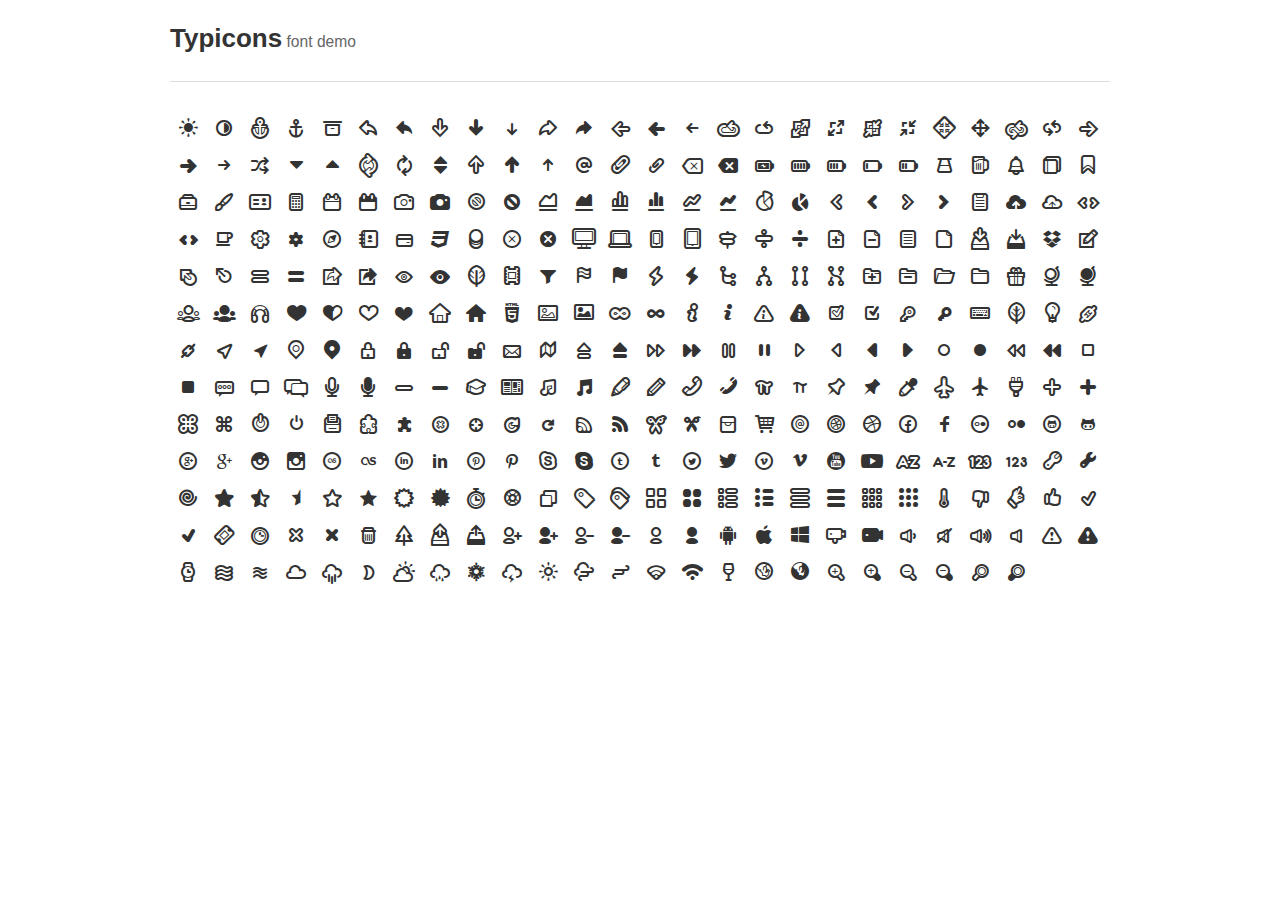
<file: typicons/demo.html>
<!DOCTYPE html><html><head><!--[if lt IE 9]><script src="http://html5shim.googlecode.com/svn/trunk/html5.js"></script><![endif]--><meta charset="UTF-8"><style type="text/css">body {
  margin: 0;
  font-family: "Helvetica Neue", Helvetica, Arial, sans-serif;
  font-size: 13px;
  line-height: 18px;
  color: #333;
  background-color: #fff;
}
.page-header {
  width: 100%;
  position: fixed;
  background: #fff;
  z-index: 10;
  top: 0;
}
.page-header small {
  font-size: 0.6em;
  color: #666;
  font-weight: normal;
}
.page-header .container {
  border-bottom: 1px solid #ddd;
  padding: 12px 0;
}
.container,
#preview {
  width: 940px;
  margin: auto;
  position: relative;
}
#icons {
  margin-top: 112px;
  font-size: 24px;
}
#icons .icon {
  float: left;
  padding: 6px;
}
</style><style type="text/css">
@charset 'UTF-8';
/* @FONT-FACE loads font into browser */
@font-face {
  font-family: 'typicons';
  src: url('typicons.eot');
  src: url('typicons.eot?#iefix') format('embedded-opentype'),
       url('typicons.woff') format('woff'),
       url('typicons.ttf') format('truetype'),
       url('typicons.svg#typicons') format('svg');
  font-weight: normal;
  font-style: normal;
}
/* :before psuedo-selector inserts and styles icon */
.typcn:before {
  font-family: 'typicons';
  font-style: normal;
  font-weight: normal;
  speak: none;
  display: inline-block;
  text-decoration: inherit;
  width: 1em;
  height: 1em;
  font-size: 1em;
  text-align: center;
  -webkit-font-smoothing: antialiased;
  font-smoothing: antialiased;
  text-rendering: optimizeLegibility;
}
</style>
<style type="text/css">
/* Code for individual icons */
.typcn-adjust-brightness:before { content: '\e000'; } /* '' */
.typcn-adjust-contrast:before { content: '\e001'; } /* '' */
.typcn-anchor-outline:before { content: '\e002'; } /* '' */
.typcn-anchor:before { content: '\e003'; } /* '' */
.typcn-archive:before { content: '\e004'; } /* '' */
.typcn-arrow-back-outline:before { content: '\e005'; } /* '' */
.typcn-arrow-back:before { content: '\e006'; } /* '' */
.typcn-arrow-down-outline:before { content: '\e007'; } /* '' */
.typcn-arrow-down-thick:before { content: '\e008'; } /* '' */
.typcn-arrow-down:before { content: '\e009'; } /* '' */
.typcn-arrow-forward-outline:before { content: '\e00a'; } /* '' */
.typcn-arrow-forward:before { content: '\e00b'; } /* '' */
.typcn-arrow-left-outline:before { content: '\e00c'; } /* '' */
.typcn-arrow-left-thick:before { content: '\e00d'; } /* '' */
.typcn-arrow-left:before { content: '\e00e'; } /* '' */
.typcn-arrow-loop-outline:before { content: '\e00f'; } /* '' */
.typcn-arrow-loop:before { content: '\e010'; } /* '' */
.typcn-arrow-maximise-outline:before { content: '\e011'; } /* '' */
.typcn-arrow-maximise:before { content: '\e012'; } /* '' */
.typcn-arrow-minimise-outline:before { content: '\e013'; } /* '' */
.typcn-arrow-minimise:before { content: '\e014'; } /* '' */
.typcn-arrow-move-outline:before { content: '\e015'; } /* '' */
.typcn-arrow-move:before { content: '\e016'; } /* '' */
.typcn-arrow-repeat-outline:before { content: '\e017'; } /* '' */
.typcn-arrow-repeat:before { content: '\e018'; } /* '' */
.typcn-arrow-right-outline:before { content: '\e019'; } /* '' */
.typcn-arrow-right-thick:before { content: '\e01a'; } /* '' */
.typcn-arrow-right:before { content: '\e01b'; } /* '' */
.typcn-arrow-shuffle:before { content: '\e01c'; } /* '' */
.typcn-arrow-sorted-down:before { content: '\e01d'; } /* '' */
.typcn-arrow-sorted-up:before { content: '\e01e'; } /* '' */
.typcn-arrow-sync-outline:before { content: '\e01f'; } /* '' */
.typcn-arrow-sync:before { content: '\e020'; } /* '' */
.typcn-arrow-unsorted:before { content: '\e021'; } /* '' */
.typcn-arrow-up-outline:before { content: '\e022'; } /* '' */
.typcn-arrow-up-thick:before { content: '\e023'; } /* '' */
.typcn-arrow-up:before { content: '\e024'; } /* '' */
.typcn-at:before { content: '\e025'; } /* '' */
.typcn-attachment-outline:before { content: '\e026'; } /* '' */
.typcn-attachment:before { content: '\e027'; } /* '' */
.typcn-backspace-outline:before { content: '\e028'; } /* '' */
.typcn-backspace:before { content: '\e029'; } /* '' */
.typcn-battery-charge:before { content: '\e02a'; } /* '' */
.typcn-battery-full:before { content: '\e02b'; } /* '' */
.typcn-battery-high:before { content: '\e02c'; } /* '' */
.typcn-battery-low:before { content: '\e02d'; } /* '' */
.typcn-battery-mid:before { content: '\e02e'; } /* '' */
.typcn-beaker:before { content: '\e02f'; } /* '' */
.typcn-beer:before { content: '\e030'; } /* '' */
.typcn-bell:before { content: '\e031'; } /* '' */
.typcn-book:before { content: '\e032'; } /* '' */
.typcn-bookmark:before { content: '\e033'; } /* '' */
.typcn-briefcase:before { content: '\e034'; } /* '' */
.typcn-brush:before { content: '\e035'; } /* '' */
.typcn-business-card:before { content: '\e036'; } /* '' */
.typcn-calculator:before { content: '\e037'; } /* '' */
.typcn-calendar-outline:before { content: '\e038'; } /* '' */
.typcn-calendar:before { content: '\e039'; } /* '' */
.typcn-camera-outline:before { content: '\e03a'; } /* '' */
.typcn-camera:before { content: '\e03b'; } /* '' */
.typcn-cancel-outline:before { content: '\e03c'; } /* '' */
.typcn-cancel:before { content: '\e03d'; } /* '' */
.typcn-chart-area-outline:before { content: '\e03e'; } /* '' */
.typcn-chart-area:before { content: '\e03f'; } /* '' */
.typcn-chart-bar-outline:before { content: '\e040'; } /* '' */
.typcn-chart-bar:before { content: '\e041'; } /* '' */
.typcn-chart-line-outline:before { content: '\e042'; } /* '' */
.typcn-chart-line:before { content: '\e043'; } /* '' */
.typcn-chart-pie-outline:before { content: '\e044'; } /* '' */
.typcn-chart-pie:before { content: '\e045'; } /* '' */
.typcn-chevron-left-outline:before { content: '\e046'; } /* '' */
.typcn-chevron-left:before { content: '\e047'; } /* '' */
.typcn-chevron-right-outline:before { content: '\e048'; } /* '' */
.typcn-chevron-right:before { content: '\e049'; } /* '' */
.typcn-clipboard:before { content: '\e04a'; } /* '' */
.typcn-cloud-storage:before { content: '\e04b'; } /* '' */
.typcn-cloud-storage-outline:before { content: '\e054'; } /* '' */
.typcn-code-outline:before { content: '\e04c'; } /* '' */
.typcn-code:before { content: '\e04d'; } /* '' */
.typcn-coffee:before { content: '\e04e'; } /* '' */
.typcn-cog-outline:before { content: '\e04f'; } /* '' */
.typcn-cog:before { content: '\e050'; } /* '' */
.typcn-compass:before { content: '\e051'; } /* '' */
.typcn-contacts:before { content: '\e052'; } /* '' */
.typcn-credit-card:before { content: '\e053'; } /* '' */
.typcn-css3:before { content: '\e055'; } /* '' */
.typcn-database:before { content: '\e056'; } /* '' */
.typcn-delete-outline:before { content: '\e057'; } /* '' */
.typcn-delete:before { content: '\e058'; } /* '' */
.typcn-device-desktop:before { content: '\e059'; } /* '' */
.typcn-device-laptop:before { content: '\e05a'; } /* '' */
.typcn-device-phone:before { content: '\e05b'; } /* '' */
.typcn-device-tablet:before { content: '\e05c'; } /* '' */
.typcn-directions:before { content: '\e05d'; } /* '' */
.typcn-divide-outline:before { content: '\e05e'; } /* '' */
.typcn-divide:before { content: '\e05f'; } /* '' */
.typcn-document-add:before { content: '\e060'; } /* '' */
.typcn-document-delete:before { content: '\e061'; } /* '' */
.typcn-document-text:before { content: '\e062'; } /* '' */
.typcn-document:before { content: '\e063'; } /* '' */
.typcn-download-outline:before { content: '\e064'; } /* '' */
.typcn-download:before { content: '\e065'; } /* '' */
.typcn-dropbox:before { content: '\e066'; } /* '' */
.typcn-edit:before { content: '\e067'; } /* '' */
.typcn-eject-outline:before { content: '\e068'; } /* '' */
.typcn-eject:before { content: '\e069'; } /* '' */
.typcn-equals-outline:before { content: '\e06a'; } /* '' */
.typcn-equals:before { content: '\e06b'; } /* '' */
.typcn-export-outline:before { content: '\e06c'; } /* '' */
.typcn-export:before { content: '\e06d'; } /* '' */
.typcn-eye-outline:before { content: '\e06e'; } /* '' */
.typcn-eye:before { content: '\e06f'; } /* '' */
.typcn-feather:before { content: '\e070'; } /* '' */
.typcn-film:before { content: '\e071'; } /* '' */
.typcn-filter:before { content: '\e072'; } /* '' */
.typcn-flag-outline:before { content: '\e073'; } /* '' */
.typcn-flag:before { content: '\e074'; } /* '' */
.typcn-flash-outline:before { content: '\e075'; } /* '' */
.typcn-flash:before { content: '\e076'; } /* '' */
.typcn-flow-children:before { content: '\e077'; } /* '' */
.typcn-flow-merge:before { content: '\e078'; } /* '' */
.typcn-flow-parallel:before { content: '\e079'; } /* '' */
.typcn-flow-switch:before { content: '\e07a'; } /* '' */
.typcn-folder-add:before { content: '\e07b'; } /* '' */
.typcn-folder-delete:before { content: '\e07c'; } /* '' */
.typcn-folder-open:before { content: '\e07d'; } /* '' */
.typcn-folder:before { content: '\e07e'; } /* '' */
.typcn-gift:before { content: '\e07f'; } /* '' */
.typcn-globe-outline:before { content: '\e080'; } /* '' */
.typcn-globe:before { content: '\e081'; } /* '' */
.typcn-group-outline:before { content: '\e082'; } /* '' */
.typcn-group:before { content: '\e083'; } /* '' */
.typcn-headphones:before { content: '\e084'; } /* '' */
.typcn-heart-full-outline:before { content: '\e085'; } /* '' */
.typcn-heart-half-outline:before { content: '\e086'; } /* '' */
.typcn-heart-outline:before { content: '\e087'; } /* '' */
.typcn-heart:before { content: '\e088'; } /* '' */
.typcn-home-outline:before { content: '\e089'; } /* '' */
.typcn-home:before { content: '\e08a'; } /* '' */
.typcn-html5:before { content: '\e08b'; } /* '' */
.typcn-image-outline:before { content: '\e08c'; } /* '' */
.typcn-image:before { content: '\e08d'; } /* '' */
.typcn-infinity-outline:before { content: '\e08e'; } /* '' */
.typcn-infinity:before { content: '\e08f'; } /* '' */
.typcn-info-large-outline:before { content: '\e090'; } /* '' */
.typcn-info-large:before { content: '\e091'; } /* '' */
.typcn-info-outline:before { content: '\e092'; } /* '' */
.typcn-info:before { content: '\e093'; } /* '' */
.typcn-input-checked-outline:before { content: '\e094'; } /* '' */
.typcn-input-checked:before { content: '\e095'; } /* '' */
.typcn-key-outline:before { content: '\e096'; } /* '' */
.typcn-key:before { content: '\e097'; } /* '' */
.typcn-keyboard:before { content: '\e098'; } /* '' */
.typcn-leaf:before { content: '\e099'; } /* '' */
.typcn-lightbulb:before { content: '\e09a'; } /* '' */
.typcn-link-outline:before { content: '\e09b'; } /* '' */
.typcn-link:before { content: '\e09c'; } /* '' */
.typcn-location-arrow-outline:before { content: '\e09d'; } /* '' */
.typcn-location-arrow:before { content: '\e09e'; } /* '' */
.typcn-location-outline:before { content: '\e09f'; } /* '' */
.typcn-location:before { content: '\e0a0'; } /* '' */
.typcn-lock-closed-outline:before { content: '\e0a1'; } /* '' */
.typcn-lock-closed:before { content: '\e0a2'; } /* '' */
.typcn-lock-open-outline:before { content: '\e0a3'; } /* '' */
.typcn-lock-open:before { content: '\e0a4'; } /* '' */
.typcn-mail:before { content: '\e0a5'; } /* '' */
.typcn-map:before { content: '\e0a6'; } /* '' */
.typcn-media-eject-outline:before { content: '\e0a7'; } /* '' */
.typcn-media-eject:before { content: '\e0a8'; } /* '' */
.typcn-media-fast-forward-outline:before { content: '\e0a9'; } /* '' */
.typcn-media-fast-forward:before { content: '\e0aa'; } /* '' */
.typcn-media-pause-outline:before { content: '\e0ab'; } /* '' */
.typcn-media-pause:before { content: '\e0ac'; } /* '' */
.typcn-media-play-outline:before { content: '\e0ad'; } /* '' */
.typcn-media-play-reverse-outline:before { content: '\e0ae'; } /* '' */
.typcn-media-play-reverse:before { content: '\e0af'; } /* '' */
.typcn-media-play:before { content: '\e0b0'; } /* '' */
.typcn-media-record-outline:before { content: '\e0b1'; } /* '' */
.typcn-media-record:before { content: '\e0b2'; } /* '' */
.typcn-media-rewind-outline:before { content: '\e0b3'; } /* '' */
.typcn-media-rewind:before { content: '\e0b4'; } /* '' */
.typcn-media-stop-outline:before { content: '\e0b5'; } /* '' */
.typcn-media-stop:before { content: '\e0b6'; } /* '' */
.typcn-message-typing:before { content: '\e0b7'; } /* '' */
.typcn-message:before { content: '\e0b8'; } /* '' */
.typcn-messages:before { content: '\e0b9'; } /* '' */
.typcn-microphone-outline:before { content: '\e0ba'; } /* '' */
.typcn-microphone:before { content: '\e0bb'; } /* '' */
.typcn-minus-outline:before { content: '\e0bc'; } /* '' */
.typcn-minus:before { content: '\e0bd'; } /* '' */
.typcn-mortar-board:before { content: '\e0be'; } /* '' */
.typcn-news:before { content: '\e0bf'; } /* '' */
.typcn-notes-outline:before { content: '\e0c0'; } /* '' */
.typcn-notes:before { content: '\e0c1'; } /* '' */
.typcn-pen:before { content: '\e0c2'; } /* '' */
.typcn-pencil:before { content: '\e0c3'; } /* '' */
.typcn-phone-outline:before { content: '\e0c4'; } /* '' */
.typcn-phone:before { content: '\e0c5'; } /* '' */
.typcn-pi-outline:before { content: '\e0c6'; } /* '' */
.typcn-pi:before { content: '\e0c7'; } /* '' */
.typcn-pin-outline:before { content: '\e0c8'; } /* '' */
.typcn-pin:before { content: '\e0c9'; } /* '' */
.typcn-pipette:before { content: '\e0ca'; } /* '' */
.typcn-plane-outline:before { content: '\e0cb'; } /* '' */
.typcn-plane:before { content: '\e0cc'; } /* '' */
.typcn-plug:before { content: '\e0cd'; } /* '' */
.typcn-plus-outline:before { content: '\e0ce'; } /* '' */
.typcn-plus:before { content: '\e0cf'; } /* '' */
.typcn-point-of-interest-outline:before { content: '\e0d0'; } /* '' */
.typcn-point-of-interest:before { content: '\e0d1'; } /* '' */
.typcn-power-outline:before { content: '\e0d2'; } /* '' */
.typcn-power:before { content: '\e0d3'; } /* '' */
.typcn-printer:before { content: '\e0d4'; } /* '' */
.typcn-puzzle-outline:before { content: '\e0d5'; } /* '' */
.typcn-puzzle:before { content: '\e0d6'; } /* '' */
.typcn-radar-outline:before { content: '\e0d7'; } /* '' */
.typcn-radar:before { content: '\e0d8'; } /* '' */
.typcn-refresh-outline:before { content: '\e0d9'; } /* '' */
.typcn-refresh:before { content: '\e0da'; } /* '' */
.typcn-rss-outline:before { content: '\e0db'; } /* '' */
.typcn-rss:before { content: '\e0dc'; } /* '' */
.typcn-scissors-outline:before { content: '\e0dd'; } /* '' */
.typcn-scissors:before { content: '\e0de'; } /* '' */
.typcn-shopping-bag:before { content: '\e0df'; } /* '' */
.typcn-shopping-cart:before { content: '\e0e0'; } /* '' */
.typcn-social-at-circular:before { content: '\e0e1'; } /* '' */
.typcn-social-dribbble-circular:before { content: '\e0e2'; } /* '' */
.typcn-social-dribbble:before { content: '\e0e3'; } /* '' */
.typcn-social-facebook-circular:before { content: '\e0e4'; } /* '' */
.typcn-social-facebook:before { content: '\e0e5'; } /* '' */
.typcn-social-flickr-circular:before { content: '\e0e6'; } /* '' */
.typcn-social-flickr:before { content: '\e0e7'; } /* '' */
.typcn-social-github-circular:before { content: '\e0e8'; } /* '' */
.typcn-social-github:before { content: '\e0e9'; } /* '' */
.typcn-social-google-plus-circular:before { content: '\e0ea'; } /* '' */
.typcn-social-google-plus:before { content: '\e0eb'; } /* '' */
.typcn-social-instagram-circular:before { content: '\e0ec'; } /* '' */
.typcn-social-instagram:before { content: '\e0ed'; } /* '' */
.typcn-social-last-fm-circular:before { content: '\e0ee'; } /* '' */
.typcn-social-last-fm:before { content: '\e0ef'; } /* '' */
.typcn-social-linkedin-circular:before { content: '\e0f0'; } /* '' */
.typcn-social-linkedin:before { content: '\e0f1'; } /* '' */
.typcn-social-pinterest-circular:before { content: '\e0f2'; } /* '' */
.typcn-social-pinterest:before { content: '\e0f3'; } /* '' */
.typcn-social-skype-outline:before { content: '\e0f4'; } /* '' */
.typcn-social-skype:before { content: '\e0f5'; } /* '' */
.typcn-social-tumbler-circular:before { content: '\e0f6'; } /* '' */
.typcn-social-tumbler:before { content: '\e0f7'; } /* '' */
.typcn-social-twitter-circular:before { content: '\e0f8'; } /* '' */
.typcn-social-twitter:before { content: '\e0f9'; } /* '' */
.typcn-social-vimeo-circular:before { content: '\e0fa'; } /* '' */
.typcn-social-vimeo:before { content: '\e0fb'; } /* '' */
.typcn-social-youtube-circular:before { content: '\e0fc'; } /* '' */
.typcn-social-youtube:before { content: '\e0fd'; } /* '' */
.typcn-sort-alphabetically-outline:before { content: '\e0fe'; } /* '' */
.typcn-sort-alphabetically:before { content: '\e0ff'; } /* '' */
.typcn-sort-numerically-outline:before { content: '\e100'; } /* '' */
.typcn-sort-numerically:before { content: '\e101'; } /* '' */
.typcn-spanner-outline:before { content: '\e102'; } /* '' */
.typcn-spanner:before { content: '\e103'; } /* '' */
.typcn-spiral:before { content: '\e104'; } /* '' */
.typcn-star-full-outline:before { content: '\e105'; } /* '' */
.typcn-star-half-outline:before { content: '\e106'; } /* '' */
.typcn-star-half:before { content: '\e107'; } /* '' */
.typcn-star-outline:before { content: '\e108'; } /* '' */
.typcn-star:before { content: '\e109'; } /* '' */
.typcn-starburst-outline:before { content: '\e10a'; } /* '' */
.typcn-starburst:before { content: '\e10b'; } /* '' */
.typcn-stopwatch:before { content: '\e10c'; } /* '' */
.typcn-support:before { content: '\e10d'; } /* '' */
.typcn-tabs-outline:before { content: '\e10e'; } /* '' */
.typcn-tag:before { content: '\e10f'; } /* '' */
.typcn-tags:before { content: '\e110'; } /* '' */
.typcn-th-large-outline:before { content: '\e111'; } /* '' */
.typcn-th-large:before { content: '\e112'; } /* '' */
.typcn-th-list-outline:before { content: '\e113'; } /* '' */
.typcn-th-list:before { content: '\e114'; } /* '' */
.typcn-th-menu-outline:before { content: '\e115'; } /* '' */
.typcn-th-menu:before { content: '\e116'; } /* '' */
.typcn-th-small-outline:before { content: '\e117'; } /* '' */
.typcn-th-small:before { content: '\e118'; } /* '' */
.typcn-thermometer:before { content: '\e119'; } /* '' */
.typcn-thumbs-down:before { content: '\e11a'; } /* '' */
.typcn-thumbs-ok:before { content: '\e11b'; } /* '' */
.typcn-thumbs-up:before { content: '\e11c'; } /* '' */
.typcn-tick-outline:before { content: '\e11d'; } /* '' */
.typcn-tick:before { content: '\e11e'; } /* '' */
.typcn-ticket:before { content: '\e11f'; } /* '' */
.typcn-time:before { content: '\e120'; } /* '' */
.typcn-times-outline:before { content: '\e121'; } /* '' */
.typcn-times:before { content: '\e122'; } /* '' */
.typcn-trash:before { content: '\e123'; } /* '' */
.typcn-tree:before { content: '\e124'; } /* '' */
.typcn-upload-outline:before { content: '\e125'; } /* '' */
.typcn-upload:before { content: '\e126'; } /* '' */
.typcn-user-add-outline:before { content: '\e127'; } /* '' */
.typcn-user-add:before { content: '\e128'; } /* '' */
.typcn-user-delete-outline:before { content: '\e129'; } /* '' */
.typcn-user-delete:before { content: '\e12a'; } /* '' */
.typcn-user-outline:before { content: '\e12b'; } /* '' */
.typcn-user:before { content: '\e12c'; } /* '' */
.typcn-vendor-android:before { content: '\e12d'; } /* '' */
.typcn-vendor-apple:before { content: '\e12e'; } /* '' */
.typcn-vendor-microsoft:before { content: '\e12f'; } /* '' */
.typcn-video-outline:before { content: '\e130'; } /* '' */
.typcn-video:before { content: '\e131'; } /* '' */
.typcn-volume-down:before { content: '\e132'; } /* '' */
.typcn-volume-mute:before { content: '\e133'; } /* '' */
.typcn-volume-up:before { content: '\e134'; } /* '' */
.typcn-volume:before { content: '\e135'; } /* '' */
.typcn-warning-outline:before { content: '\e136'; } /* '' */
.typcn-warning:before { content: '\e137'; } /* '' */
.typcn-watch:before { content: '\e138'; } /* '' */
.typcn-waves-outline:before { content: '\e139'; } /* '' */
.typcn-waves:before { content: '\e13a'; } /* '' */
.typcn-weather-cloudy:before { content: '\e13b'; } /* '' */
.typcn-weather-downpour:before { content: '\e13c'; } /* '' */
.typcn-weather-night:before { content: '\e13d'; } /* '' */
.typcn-weather-partly-sunny:before { content: '\e13e'; } /* '' */
.typcn-weather-shower:before { content: '\e13f'; } /* '' */
.typcn-weather-snow:before { content: '\e140'; } /* '' */
.typcn-weather-stormy:before { content: '\e141'; } /* '' */
.typcn-weather-sunny:before { content: '\e142'; } /* '' */
.typcn-weather-windy-cloudy:before { content: '\e143'; } /* '' */
.typcn-weather-windy:before { content: '\e144'; } /* '' */
.typcn-wi-fi-outline:before { content: '\e145'; } /* '' */
.typcn-wi-fi:before { content: '\e146'; } /* '' */
.typcn-wine:before { content: '\e147'; } /* '' */
.typcn-world-outline:before { content: '\e148'; } /* '' */
.typcn-world:before { content: '\e149'; } /* '' */
.typcn-zoom-in-outline:before { content: '\e14a'; } /* '' */
.typcn-zoom-in:before { content: '\e14b'; } /* '' */
.typcn-zoom-out-outline:before { content: '\e14c'; } /* '' */
.typcn-zoom-out:before { content: '\e14d'; } /* '' */
.typcn-zoom-outline:before { content: '\e14e'; } /* '' */
.typcn-zoom:before { content: '\e14f'; } /* '' */</style></head><body><div class="page-header"><div class="container"><h1>Typicons<small> font demo</small></h1></div></div><div id="icons"><div id="preview" class="clearfix"><div data-name="adjust-brightness" data-code="0xe000" data-match="sun adjust brightness " class="icon"><span class="typcn typcn-adjust-brightness"></span></div><div data-name="adjust-contrast" data-code="0xe001" data-match="half adjust contrast " class="icon"><span class="typcn typcn-adjust-contrast"></span></div><div data-name="anchor-outline" data-code="0xe002" data-match=" anchor outline " class="icon"><span class="typcn typcn-anchor-outline"></span></div><div data-name="anchor" data-code="0xe003" data-match=" anchor " class="icon"><span class="typcn typcn-anchor"></span></div><div data-name="archive" data-code="0xe004" data-match=" archive " class="icon"><span class="typcn typcn-archive"></span></div><div data-name="arrow-back-outline" data-code="0xe005" data-match=" arrow back outline " class="icon"><span class="typcn typcn-arrow-back-outline"></span></div><div data-name="arrow-back" data-code="0xe006" data-match=" arrow back " class="icon"><span class="typcn typcn-arrow-back"></span></div><div data-name="arrow-down-outline" data-code="0xe007" data-match=" arrow down outline " class="icon"><span class="typcn typcn-arrow-down-outline"></span></div><div data-name="arrow-down-thick" data-code="0xe008" data-match=" arrow down thick " class="icon"><span class="typcn typcn-arrow-down-thick"></span></div><div data-name="arrow-down" data-code="0xe009" data-match=" arrow down " class="icon"><span class="typcn typcn-arrow-down"></span></div><div data-name="arrow-forward-outline" data-code="0xe00a" data-match=" arrow forward outline " class="icon"><span class="typcn typcn-arrow-forward-outline"></span></div><div data-name="arrow-forward" data-code="0xe00b" data-match=" arrow forward " class="icon"><span class="typcn typcn-arrow-forward"></span></div><div data-name="arrow-left-outline" data-code="0xe00c" data-match=" arrow left outline " class="icon"><span class="typcn typcn-arrow-left-outline"></span></div><div data-name="arrow-left-thick" data-code="0xe00d" data-match=" arrow left thick " class="icon"><span class="typcn typcn-arrow-left-thick"></span></div><div data-name="arrow-left" data-code="0xe00e" data-match=" arrow left " class="icon"><span class="typcn typcn-arrow-left"></span></div><div data-name="arrow-loop-outline" data-code="0xe00f" data-match=" arrow loop outline " class="icon"><span class="typcn typcn-arrow-loop-outline"></span></div><div data-name="arrow-loop" data-code="0xe010" data-match=" arrow loop " class="icon"><span class="typcn typcn-arrow-loop"></span></div><div data-name="arrow-maximise-outline" data-code="0xe011" data-match=" arrow maximise outline " class="icon"><span class="typcn typcn-arrow-maximise-outline"></span></div><div data-name="arrow-maximise" data-code="0xe012" data-match=" arrow maximise " class="icon"><span class="typcn typcn-arrow-maximise"></span></div><div data-name="arrow-minimise-outline" data-code="0xe013" data-match=" arrow minimise outline " class="icon"><span class="typcn typcn-arrow-minimise-outline"></span></div><div data-name="arrow-minimise" data-code="0xe014" data-match=" arrow minimise " class="icon"><span class="typcn typcn-arrow-minimise"></span></div><div data-name="arrow-move-outline" data-code="0xe015" data-match=" arrow move outline " class="icon"><span class="typcn typcn-arrow-move-outline"></span></div><div data-name="arrow-move" data-code="0xe016" data-match=" arrow move " class="icon"><span class="typcn typcn-arrow-move"></span></div><div data-name="arrow-repeat-outline" data-code="0xe017" data-match=" arrow repeat outline " class="icon"><span class="typcn typcn-arrow-repeat-outline"></span></div><div data-name="arrow-repeat" data-code="0xe018" data-match=" arrow repeat " class="icon"><span class="typcn typcn-arrow-repeat"></span></div><div data-name="arrow-right-outline" data-code="0xe019" data-match=" arrow right outline " class="icon"><span class="typcn typcn-arrow-right-outline"></span></div><div data-name="arrow-right-thick" data-code="0xe01a" data-match=" arrow right thick " class="icon"><span class="typcn typcn-arrow-right-thick"></span></div><div data-name="arrow-right" data-code="0xe01b" data-match=" arrow right " class="icon"><span class="typcn typcn-arrow-right"></span></div><div data-name="arrow-shuffle" data-code="0xe01c" data-match=" arrow shuffle " class="icon"><span class="typcn typcn-arrow-shuffle"></span></div><div data-name="arrow-sorted-down" data-code="0xe01d" data-match=" arrow sorted down " class="icon"><span class="typcn typcn-arrow-sorted-down"></span></div><div data-name="arrow-sorted-up" data-code="0xe01e" data-match=" arrow sorted up " class="icon"><span class="typcn typcn-arrow-sorted-up"></span></div><div data-name="arrow-sync-outline" data-code="0xe01f" data-match=" arrow sync outline " class="icon"><span class="typcn typcn-arrow-sync-outline"></span></div><div data-name="arrow-sync" data-code="0xe020" data-match=" arrow sync " class="icon"><span class="typcn typcn-arrow-sync"></span></div><div data-name="arrow-unsorted" data-code="0xe021" data-match=" arrow unsorted " class="icon"><span class="typcn typcn-arrow-unsorted"></span></div><div data-name="arrow-up-outline" data-code="0xe022" data-match=" arrow up outline " class="icon"><span class="typcn typcn-arrow-up-outline"></span></div><div data-name="arrow-up-thick" data-code="0xe023" data-match=" arrow up thick " class="icon"><span class="typcn typcn-arrow-up-thick"></span></div><div data-name="arrow-up" data-code="0xe024" data-match=" arrow up " class="icon"><span class="typcn typcn-arrow-up"></span></div><div data-name="at" data-code="0xe025" data-match=" at " class="icon"><span class="typcn typcn-at"></span></div><div data-name="attachment-outline" data-code="0xe026" data-match=" attachment outline " class="icon"><span class="typcn typcn-attachment-outline"></span></div><div data-name="attachment" data-code="0xe027" data-match=" attachment " class="icon"><span class="typcn typcn-attachment"></span></div><div data-name="backspace-outline" data-code="0xe028" data-match="delete backspace outline " class="icon"><span class="typcn typcn-backspace-outline"></span></div><div data-name="backspace" data-code="0xe029" data-match="delete backspace " class="icon"><span class="typcn typcn-backspace"></span></div><div data-name="battery-charge" data-code="0xe02a" data-match="power battery charge " class="icon"><span class="typcn typcn-battery-charge"></span></div><div data-name="battery-full" data-code="0xe02b" data-match="power battery full " class="icon"><span class="typcn typcn-battery-full"></span></div><div data-name="battery-high" data-code="0xe02c" data-match="power battery high " class="icon"><span class="typcn typcn-battery-high"></span></div><div data-name="battery-low" data-code="0xe02d" data-match="power battery low " class="icon"><span class="typcn typcn-battery-low"></span></div><div data-name="battery-mid" data-code="0xe02e" data-match="power battery mid " class="icon"><span class="typcn typcn-battery-mid"></span></div><div data-name="beaker" data-code="0xe02f" data-match="lab,beta,experiment beaker " class="icon"><span class="typcn typcn-beaker"></span></div><div data-name="beer" data-code="0xe030" data-match="ale,lager beer " class="icon"><span class="typcn typcn-beer"></span></div><div data-name="bell" data-code="0xe031" data-match="tone,alarm bell " class="icon"><span class="typcn typcn-bell"></span></div><div data-name="book" data-code="0xe032" data-match=" book " class="icon"><span class="typcn typcn-book"></span></div><div data-name="bookmark" data-code="0xe033" data-match="banner,flag bookmark " class="icon"><span class="typcn typcn-bookmark"></span></div><div data-name="briefcase" data-code="0xe034" data-match=" briefcase " class="icon"><span class="typcn typcn-briefcase"></span></div><div data-name="brush" data-code="0xe035" data-match=" brush " class="icon"><span class="typcn typcn-brush"></span></div><div data-name="business-card" data-code="0xe036" data-match="id business card " class="icon"><span class="typcn typcn-business-card"></span></div><div data-name="calculator" data-code="0xe037" data-match=" calculator " class="icon"><span class="typcn typcn-calculator"></span></div><div data-name="calendar-outline" data-code="0xe038" data-match=" calendar outline " class="icon"><span class="typcn typcn-calendar-outline"></span></div><div data-name="calendar" data-code="0xe039" data-match=" calendar " class="icon"><span class="typcn typcn-calendar"></span></div><div data-name="camera-outline" data-code="0xe03a" data-match=" camera outline " class="icon"><span class="typcn typcn-camera-outline"></span></div><div data-name="camera" data-code="0xe03b" data-match="photo camera " class="icon"><span class="typcn typcn-camera"></span></div><div data-name="cancel-outline" data-code="0xe03c" data-match="photo cancel outline " class="icon"><span class="typcn typcn-cancel-outline"></span></div><div data-name="cancel" data-code="0xe03d" data-match=" cancel " class="icon"><span class="typcn typcn-cancel"></span></div><div data-name="chart-area-outline" data-code="0xe03e" data-match="graph chart area outline " class="icon"><span class="typcn typcn-chart-area-outline"></span></div><div data-name="chart-area" data-code="0xe03f" data-match="graph chart area " class="icon"><span class="typcn typcn-chart-area"></span></div><div data-name="chart-bar-outline" data-code="0xe040" data-match="graph chart bar outline " class="icon"><span class="typcn typcn-chart-bar-outline"></span></div><div data-name="chart-bar" data-code="0xe041" data-match="graph chart bar " class="icon"><span class="typcn typcn-chart-bar"></span></div><div data-name="chart-line-outline" data-code="0xe042" data-match="graph chart line outline " class="icon"><span class="typcn typcn-chart-line-outline"></span></div><div data-name="chart-line" data-code="0xe043" data-match="graph chart line " class="icon"><span class="typcn typcn-chart-line"></span></div><div data-name="chart-pie-outline" data-code="0xe044" data-match="graph chart pie outline " class="icon"><span class="typcn typcn-chart-pie-outline"></span></div><div data-name="chart-pie" data-code="0xe045" data-match="graph chart pie " class="icon"><span class="typcn typcn-chart-pie"></span></div><div data-name="chevron-left-outline" data-code="0xe046" data-match="less than chevron left outline " class="icon"><span class="typcn typcn-chevron-left-outline"></span></div><div data-name="chevron-left" data-code="0xe047" data-match="less than chevron left " class="icon"><span class="typcn typcn-chevron-left"></span></div><div data-name="chevron-right-outline" data-code="0xe048" data-match="greater than chevron right outline " class="icon"><span class="typcn typcn-chevron-right-outline"></span></div><div data-name="chevron-right" data-code="0xe049" data-match="greater than chevron right " class="icon"><span class="typcn typcn-chevron-right"></span></div><div data-name="clipboard" data-code="0xe04a" data-match="copy clipboard " class="icon"><span class="typcn typcn-clipboard"></span></div><div data-name="cloud-storage" data-code="0xe04b" data-match="data,upload cloud storage " class="icon"><span class="typcn typcn-cloud-storage"></span></div><div data-name="cloud-storage-outline" data-code="0xe054" data-match="data,upload cloud storage outline " class="icon"><span class="typcn typcn-cloud-storage-outline"></span></div><div data-name="code-outline" data-code="0xe04c" data-match="tag code outline " class="icon"><span class="typcn typcn-code-outline"></span></div><div data-name="code" data-code="0xe04d" data-match="tag code " class="icon"><span class="typcn typcn-code"></span></div><div data-name="coffee" data-code="0xe04e" data-match="beverage coffee " class="icon"><span class="typcn typcn-coffee"></span></div><div data-name="cog-outline" data-code="0xe04f" data-match="settings cog outline " class="icon"><span class="typcn typcn-cog-outline"></span></div><div data-name="cog" data-code="0xe050" data-match="settings cog " class="icon"><span class="typcn typcn-cog"></span></div><div data-name="compass" data-code="0xe051" data-match="safari compass " class="icon"><span class="typcn typcn-compass"></span></div><div data-name="contacts" data-code="0xe052" data-match="address,book contacts " class="icon"><span class="typcn typcn-contacts"></span></div><div data-name="credit-card" data-code="0xe053" data-match="payment credit card " class="icon"><span class="typcn typcn-credit-card"></span></div><div data-name="css3" data-code="0xe055" data-match=" css3 " class="icon"><span class="typcn typcn-css3"></span></div><div data-name="database" data-code="0xe056" data-match="db database " class="icon"><span class="typcn typcn-database"></span></div><div data-name="delete-outline" data-code="0xe057" data-match="cross,close delete outline " class="icon"><span class="typcn typcn-delete-outline"></span></div><div data-name="delete" data-code="0xe058" data-match="cross,close delete " class="icon"><span class="typcn typcn-delete"></span></div><div data-name="device-desktop" data-code="0xe059" data-match="pc,mac device desktop " class="icon"><span class="typcn typcn-device-desktop"></span></div><div data-name="device-laptop" data-code="0xe05a" data-match="notebook,macbook device laptop " class="icon"><span class="typcn typcn-device-laptop"></span></div><div data-name="device-phone" data-code="0xe05b" data-match="iphone device phone " class="icon"><span class="typcn typcn-device-phone"></span></div><div data-name="device-tablet" data-code="0xe05c" data-match="ipad device tablet " class="icon"><span class="typcn typcn-device-tablet"></span></div><div data-name="directions" data-code="0xe05d" data-match=" directions " class="icon"><span class="typcn typcn-directions"></span></div><div data-name="divide-outline" data-code="0xe05e" data-match="division divide outline " class="icon"><span class="typcn typcn-divide-outline"></span></div><div data-name="divide" data-code="0xe05f" data-match="division divide " class="icon"><span class="typcn typcn-divide"></span></div><div data-name="document-add" data-code="0xe060" data-match="file document add " class="icon"><span class="typcn typcn-document-add"></span></div><div data-name="document-delete" data-code="0xe061" data-match="file document delete " class="icon"><span class="typcn typcn-document-delete"></span></div><div data-name="document-text" data-code="0xe062" data-match="file document text " class="icon"><span class="typcn typcn-document-text"></span></div><div data-name="document" data-code="0xe063" data-match="file document " class="icon"><span class="typcn typcn-document"></span></div><div data-name="download-outline" data-code="0xe064" data-match=" download outline " class="icon"><span class="typcn typcn-download-outline"></span></div><div data-name="download" data-code="0xe065" data-match=" download " class="icon"><span class="typcn typcn-download"></span></div><div data-name="dropbox" data-code="0xe066" data-match=" dropbox " class="icon"><span class="typcn typcn-dropbox"></span></div><div data-name="edit" data-code="0xe067" data-match="pencil edit " class="icon"><span class="typcn typcn-edit"></span></div><div data-name="eject-outline" data-code="0xe068" data-match="export,log,off,out eject outline " class="icon"><span class="typcn typcn-eject-outline"></span></div><div data-name="eject" data-code="0xe069" data-match="export,log,off,out eject " class="icon"><span class="typcn typcn-eject"></span></div><div data-name="equals-outline" data-code="0xe06a" data-match=" equals outline " class="icon"><span class="typcn typcn-equals-outline"></span></div><div data-name="equals" data-code="0xe06b" data-match=" equals " class="icon"><span class="typcn typcn-equals"></span></div><div data-name="export-outline" data-code="0xe06c" data-match="share export outline " class="icon"><span class="typcn typcn-export-outline"></span></div><div data-name="export" data-code="0xe06d" data-match="share export " class="icon"><span class="typcn typcn-export"></span></div><div data-name="eye-outline" data-code="0xe06e" data-match="view eye outline " class="icon"><span class="typcn typcn-eye-outline"></span></div><div data-name="eye" data-code="0xe06f" data-match="view eye " class="icon"><span class="typcn typcn-eye"></span></div><div data-name="feather" data-code="0xe070" data-match=" feather " class="icon"><span class="typcn typcn-feather"></span></div><div data-name="film" data-code="0xe071" data-match="strip film " class="icon"><span class="typcn typcn-film"></span></div><div data-name="filter" data-code="0xe072" data-match="funnel,refine filter " class="icon"><span class="typcn typcn-filter"></span></div><div data-name="flag-outline" data-code="0xe073" data-match=" flag outline " class="icon"><span class="typcn typcn-flag-outline"></span></div><div data-name="flag" data-code="0xe074" data-match=" flag " class="icon"><span class="typcn typcn-flag"></span></div><div data-name="flash-outline" data-code="0xe075" data-match="power,lightning flash outline " class="icon"><span class="typcn typcn-flash-outline"></span></div><div data-name="flash" data-code="0xe076" data-match="power,lightning flash " class="icon"><span class="typcn typcn-flash"></span></div><div data-name="flow-children" data-code="0xe077" data-match=" flow children " class="icon"><span class="typcn typcn-flow-children"></span></div><div data-name="flow-merge" data-code="0xe078" data-match=" flow merge " class="icon"><span class="typcn typcn-flow-merge"></span></div><div data-name="flow-parallel" data-code="0xe079" data-match=" flow parallel " class="icon"><span class="typcn typcn-flow-parallel"></span></div><div data-name="flow-switch" data-code="0xe07a" data-match=" flow switch " class="icon"><span class="typcn typcn-flow-switch"></span></div><div data-name="folder-add" data-code="0xe07b" data-match="directory folder add " class="icon"><span class="typcn typcn-folder-add"></span></div><div data-name="folder-delete" data-code="0xe07c" data-match="directory folder delete " class="icon"><span class="typcn typcn-folder-delete"></span></div><div data-name="folder-open" data-code="0xe07d" data-match="directory folder open " class="icon"><span class="typcn typcn-folder-open"></span></div><div data-name="folder" data-code="0xe07e" data-match="directory folder " class="icon"><span class="typcn typcn-folder"></span></div><div data-name="gift" data-code="0xe07f" data-match="present gift " class="icon"><span class="typcn typcn-gift"></span></div><div data-name="globe-outline" data-code="0xe080" data-match=" globe outline " class="icon"><span class="typcn typcn-globe-outline"></span></div><div data-name="globe" data-code="0xe081" data-match=" globe " class="icon"><span class="typcn typcn-globe"></span></div><div data-name="group-outline" data-code="0xe082" data-match="users group outline " class="icon"><span class="typcn typcn-group-outline"></span></div><div data-name="group" data-code="0xe083" data-match="users group " class="icon"><span class="typcn typcn-group"></span></div><div data-name="headphones" data-code="0xe084" data-match=" headphones " class="icon"><span class="typcn typcn-headphones"></span></div><div data-name="heart-full-outline" data-code="0xe085" data-match="like,favourite,love heart full outline " class="icon"><span class="typcn typcn-heart-full-outline"></span></div><div data-name="heart-half-outline" data-code="0xe086" data-match="like,favourite,love heart half outline " class="icon"><span class="typcn typcn-heart-half-outline"></span></div><div data-name="heart-outline" data-code="0xe087" data-match="like,favourite,love heart outline " class="icon"><span class="typcn typcn-heart-outline"></span></div><div data-name="heart" data-code="0xe088" data-match="like,favourite,love heart " class="icon"><span class="typcn typcn-heart"></span></div><div data-name="home-outline" data-code="0xe089" data-match=" home outline " class="icon"><span class="typcn typcn-home-outline"></span></div><div data-name="home" data-code="0xe08a" data-match=" home " class="icon"><span class="typcn typcn-home"></span></div><div data-name="html5" data-code="0xe08b" data-match=" html5 " class="icon"><span class="typcn typcn-html5"></span></div><div data-name="image-outline" data-code="0xe08c" data-match="picture,photo image outline " class="icon"><span class="typcn typcn-image-outline"></span></div><div data-name="image" data-code="0xe08d" data-match="picture,photo image " class="icon"><span class="typcn typcn-image"></span></div><div data-name="infinity-outline" data-code="0xe08e" data-match=" infinity outline " class="icon"><span class="typcn typcn-infinity-outline"></span></div><div data-name="infinity" data-code="0xe08f" data-match=" infinity " class="icon"><span class="typcn typcn-infinity"></span></div><div data-name="info-large-outline" data-code="0xe090" data-match=" info large outline " class="icon"><span class="typcn typcn-info-large-outline"></span></div><div data-name="info-large" data-code="0xe091" data-match=" info large " class="icon"><span class="typcn typcn-info-large"></span></div><div data-name="info-outline" data-code="0xe092" data-match=" info outline " class="icon"><span class="typcn typcn-info-outline"></span></div><div data-name="info" data-code="0xe093" data-match=" info " class="icon"><span class="typcn typcn-info"></span></div><div data-name="input-checked-outline" data-code="0xe094" data-match="tick,correct input checked outline " class="icon"><span class="typcn typcn-input-checked-outline"></span></div><div data-name="input-checked" data-code="0xe095" data-match="tick,correct input checked " class="icon"><span class="typcn typcn-input-checked"></span></div><div data-name="key-outline" data-code="0xe096" data-match="password,login key outline " class="icon"><span class="typcn typcn-key-outline"></span></div><div data-name="key" data-code="0xe097" data-match="password,login key " class="icon"><span class="typcn typcn-key"></span></div><div data-name="keyboard" data-code="0xe098" data-match=" keyboard " class="icon"><span class="typcn typcn-keyboard"></span></div><div data-name="leaf" data-code="0xe099" data-match=" leaf " class="icon"><span class="typcn typcn-leaf"></span></div><div data-name="lightbulb" data-code="0xe09a" data-match="idea lightbulb " class="icon"><span class="typcn typcn-lightbulb"></span></div><div data-name="link-outline" data-code="0xe09b" data-match="chain link outline " class="icon"><span class="typcn typcn-link-outline"></span></div><div data-name="link" data-code="0xe09c" data-match="chain link " class="icon"><span class="typcn typcn-link"></span></div><div data-name="location-arrow-outline" data-code="0xe09d" data-match="direction location arrow outline " class="icon"><span class="typcn typcn-location-arrow-outline"></span></div><div data-name="location-arrow" data-code="0xe09e" data-match="direction location arrow " class="icon"><span class="typcn typcn-location-arrow"></span></div><div data-name="location-outline" data-code="0xe09f" data-match="map,pin location outline " class="icon"><span class="typcn typcn-location-outline"></span></div><div data-name="location" data-code="0xe0a0" data-match="map,pin location " class="icon"><span class="typcn typcn-location"></span></div><div data-name="lock-closed-outline" data-code="0xe0a1" data-match="locked lock closed outline " class="icon"><span class="typcn typcn-lock-closed-outline"></span></div><div data-name="lock-closed" data-code="0xe0a2" data-match="locked lock closed " class="icon"><span class="typcn typcn-lock-closed"></span></div><div data-name="lock-open-outline" data-code="0xe0a3" data-match=" lock open outline " class="icon"><span class="typcn typcn-lock-open-outline"></span></div><div data-name="lock-open" data-code="0xe0a4" data-match=" lock open " class="icon"><span class="typcn typcn-lock-open"></span></div><div data-name="mail" data-code="0xe0a5" data-match="email mail " class="icon"><span class="typcn typcn-mail"></span></div><div data-name="map" data-code="0xe0a6" data-match="brochure,pamphlet map " class="icon"><span class="typcn typcn-map"></span></div><div data-name="media-eject-outline" data-code="0xe0a7" data-match=" media eject outline " class="icon"><span class="typcn typcn-media-eject-outline"></span></div><div data-name="media-eject" data-code="0xe0a8" data-match=" media eject " class="icon"><span class="typcn typcn-media-eject"></span></div><div data-name="media-fast-forward-outline" data-code="0xe0a9" data-match=" media fast forward outline " class="icon"><span class="typcn typcn-media-fast-forward-outline"></span></div><div data-name="media-fast-forward" data-code="0xe0aa" data-match=" media fast forward " class="icon"><span class="typcn typcn-media-fast-forward"></span></div><div data-name="media-pause-outline" data-code="0xe0ab" data-match=" media pause outline " class="icon"><span class="typcn typcn-media-pause-outline"></span></div><div data-name="media-pause" data-code="0xe0ac" data-match=" media pause " class="icon"><span class="typcn typcn-media-pause"></span></div><div data-name="media-play-outline" data-code="0xe0ad" data-match=" media play outline " class="icon"><span class="typcn typcn-media-play-outline"></span></div><div data-name="media-play-reverse-outline" data-code="0xe0ae" data-match=" media play reverse outline " class="icon"><span class="typcn typcn-media-play-reverse-outline"></span></div><div data-name="media-play-reverse" data-code="0xe0af" data-match=" media play reverse " class="icon"><span class="typcn typcn-media-play-reverse"></span></div><div data-name="media-play" data-code="0xe0b0" data-match=" media play " class="icon"><span class="typcn typcn-media-play"></span></div><div data-name="media-record-outline" data-code="0xe0b1" data-match=" media record outline " class="icon"><span class="typcn typcn-media-record-outline"></span></div><div data-name="media-record" data-code="0xe0b2" data-match=" media record " class="icon"><span class="typcn typcn-media-record"></span></div><div data-name="media-rewind-outline" data-code="0xe0b3" data-match=" media rewind outline " class="icon"><span class="typcn typcn-media-rewind-outline"></span></div><div data-name="media-rewind" data-code="0xe0b4" data-match=" media rewind " class="icon"><span class="typcn typcn-media-rewind"></span></div><div data-name="media-stop-outline" data-code="0xe0b5" data-match=" media stop outline " class="icon"><span class="typcn typcn-media-stop-outline"></span></div><div data-name="media-stop" data-code="0xe0b6" data-match=" media stop " class="icon"><span class="typcn typcn-media-stop"></span></div><div data-name="message-typing" data-code="0xe0b7" data-match="msg,chat message typing " class="icon"><span class="typcn typcn-message-typing"></span></div><div data-name="message" data-code="0xe0b8" data-match="msg,chat message " class="icon"><span class="typcn typcn-message"></span></div><div data-name="messages" data-code="0xe0b9" data-match="msg,chat messages " class="icon"><span class="typcn typcn-messages"></span></div><div data-name="microphone-outline" data-code="0xe0ba" data-match="record microphone outline " class="icon"><span class="typcn typcn-microphone-outline"></span></div><div data-name="microphone" data-code="0xe0bb" data-match="record microphone " class="icon"><span class="typcn typcn-microphone"></span></div><div data-name="minus-outline" data-code="0xe0bc" data-match="subtract minus outline " class="icon"><span class="typcn typcn-minus-outline"></span></div><div data-name="minus" data-code="0xe0bd" data-match="subtract minus " class="icon"><span class="typcn typcn-minus"></span></div><div data-name="mortar-board" data-code="0xe0be" data-match=" mortar board " class="icon"><span class="typcn typcn-mortar-board"></span></div><div data-name="news" data-code="0xe0bf" data-match="article news " class="icon"><span class="typcn typcn-news"></span></div><div data-name="notes-outline" data-code="0xe0c0" data-match="music notes outline " class="icon"><span class="typcn typcn-notes-outline"></span></div><div data-name="notes" data-code="0xe0c1" data-match="music notes " class="icon"><span class="typcn typcn-notes"></span></div><div data-name="pen" data-code="0xe0c2" data-match="write,compose pen " class="icon"><span class="typcn typcn-pen"></span></div><div data-name="pencil" data-code="0xe0c3" data-match="write,compose pencil " class="icon"><span class="typcn typcn-pencil"></span></div><div data-name="phone-outline" data-code="0xe0c4" data-match="call,ring phone outline " class="icon"><span class="typcn typcn-phone-outline"></span></div><div data-name="phone" data-code="0xe0c5" data-match="call,ring phone " class="icon"><span class="typcn typcn-phone"></span></div><div data-name="pi-outline" data-code="0xe0c6" data-match=" pi outline " class="icon"><span class="typcn typcn-pi-outline"></span></div><div data-name="pi" data-code="0xe0c7" data-match=" pi " class="icon"><span class="typcn typcn-pi"></span></div><div data-name="pin-outline" data-code="0xe0c8" data-match=" pin outline " class="icon"><span class="typcn typcn-pin-outline"></span></div><div data-name="pin" data-code="0xe0c9" data-match=" pin " class="icon"><span class="typcn typcn-pin"></span></div><div data-name="pipette" data-code="0xe0ca" data-match="picker pipette " class="icon"><span class="typcn typcn-pipette"></span></div><div data-name="plane-outline" data-code="0xe0cb" data-match="flight plane outline " class="icon"><span class="typcn typcn-plane-outline"></span></div><div data-name="plane" data-code="0xe0cc" data-match="flight plane " class="icon"><span class="typcn typcn-plane"></span></div><div data-name="plug" data-code="0xe0cd" data-match="connect plug " class="icon"><span class="typcn typcn-plug"></span></div><div data-name="plus-outline" data-code="0xe0ce" data-match="add plus outline " class="icon"><span class="typcn typcn-plus-outline"></span></div><div data-name="plus" data-code="0xe0cf" data-match="add plus " class="icon"><span class="typcn typcn-plus"></span></div><div data-name="point-of-interest-outline" data-code="0xe0d0" data-match="command point of interest outline " class="icon"><span class="typcn typcn-point-of-interest-outline"></span></div><div data-name="point-of-interest" data-code="0xe0d1" data-match="command point of interest " class="icon"><span class="typcn typcn-point-of-interest"></span></div><div data-name="power-outline" data-code="0xe0d2" data-match="on,off power outline " class="icon"><span class="typcn typcn-power-outline"></span></div><div data-name="power" data-code="0xe0d3" data-match="on,off power " class="icon"><span class="typcn typcn-power"></span></div><div data-name="printer" data-code="0xe0d4" data-match="fax printer " class="icon"><span class="typcn typcn-printer"></span></div><div data-name="puzzle-outline" data-code="0xe0d5" data-match="jigsaw puzzle outline " class="icon"><span class="typcn typcn-puzzle-outline"></span></div><div data-name="puzzle" data-code="0xe0d6" data-match="jigsaw puzzle " class="icon"><span class="typcn typcn-puzzle"></span></div><div data-name="radar-outline" data-code="0xe0d7" data-match="position radar outline " class="icon"><span class="typcn typcn-radar-outline"></span></div><div data-name="radar" data-code="0xe0d8" data-match="position radar " class="icon"><span class="typcn typcn-radar"></span></div><div data-name="refresh-outline" data-code="0xe0d9" data-match="arrow refresh outline " class="icon"><span class="typcn typcn-refresh-outline"></span></div><div data-name="refresh" data-code="0xe0da" data-match="arrow refresh " class="icon"><span class="typcn typcn-refresh"></span></div><div data-name="rss-outline" data-code="0xe0db" data-match="feed rss outline " class="icon"><span class="typcn typcn-rss-outline"></span></div><div data-name="rss" data-code="0xe0dc" data-match="feed rss " class="icon"><span class="typcn typcn-rss"></span></div><div data-name="scissors-outline" data-code="0xe0dd" data-match="cut scissors outline " class="icon"><span class="typcn typcn-scissors-outline"></span></div><div data-name="scissors" data-code="0xe0de" data-match="cut scissors " class="icon"><span class="typcn typcn-scissors"></span></div><div data-name="shopping-bag" data-code="0xe0df" data-match=" shopping bag " class="icon"><span class="typcn typcn-shopping-bag"></span></div><div data-name="shopping-cart" data-code="0xe0e0" data-match=" shopping cart " class="icon"><span class="typcn typcn-shopping-cart"></span></div><div data-name="social-at-circular" data-code="0xe0e1" data-match="@,mail social at circular " class="icon"><span class="typcn typcn-social-at-circular"></span></div><div data-name="social-dribbble-circular" data-code="0xe0e2" data-match=" social dribbble circular " class="icon"><span class="typcn typcn-social-dribbble-circular"></span></div><div data-name="social-dribbble" data-code="0xe0e3" data-match=" social dribbble " class="icon"><span class="typcn typcn-social-dribbble"></span></div><div data-name="social-facebook-circular" data-code="0xe0e4" data-match=" social facebook circular " class="icon"><span class="typcn typcn-social-facebook-circular"></span></div><div data-name="social-facebook" data-code="0xe0e5" data-match=" social facebook " class="icon"><span class="typcn typcn-social-facebook"></span></div><div data-name="social-flickr-circular" data-code="0xe0e6" data-match=" social flickr circular " class="icon"><span class="typcn typcn-social-flickr-circular"></span></div><div data-name="social-flickr" data-code="0xe0e7" data-match=" social flickr " class="icon"><span class="typcn typcn-social-flickr"></span></div><div data-name="social-github-circular" data-code="0xe0e8" data-match=" social github circular " class="icon"><span class="typcn typcn-social-github-circular"></span></div><div data-name="social-github" data-code="0xe0e9" data-match=" social github " class="icon"><span class="typcn typcn-social-github"></span></div><div data-name="social-google-plus-circular" data-code="0xe0ea" data-match=" social google plus circular " class="icon"><span class="typcn typcn-social-google-plus-circular"></span></div><div data-name="social-google-plus" data-code="0xe0eb" data-match=" social google plus " class="icon"><span class="typcn typcn-social-google-plus"></span></div><div data-name="social-instagram-circular" data-code="0xe0ec" data-match=" social instagram circular " class="icon"><span class="typcn typcn-social-instagram-circular"></span></div><div data-name="social-instagram" data-code="0xe0ed" data-match=" social instagram " class="icon"><span class="typcn typcn-social-instagram"></span></div><div data-name="social-last-fm-circular" data-code="0xe0ee" data-match=" social last fm circular " class="icon"><span class="typcn typcn-social-last-fm-circular"></span></div><div data-name="social-last-fm" data-code="0xe0ef" data-match=" social last fm " class="icon"><span class="typcn typcn-social-last-fm"></span></div><div data-name="social-linkedin-circular" data-code="0xe0f0" data-match=" social linkedin circular " class="icon"><span class="typcn typcn-social-linkedin-circular"></span></div><div data-name="social-linkedin" data-code="0xe0f1" data-match=" social linkedin " class="icon"><span class="typcn typcn-social-linkedin"></span></div><div data-name="social-pinterest-circular" data-code="0xe0f2" data-match=" social pinterest circular " class="icon"><span class="typcn typcn-social-pinterest-circular"></span></div><div data-name="social-pinterest" data-code="0xe0f3" data-match=" social pinterest " class="icon"><span class="typcn typcn-social-pinterest"></span></div><div data-name="social-skype-outline" data-code="0xe0f4" data-match=" social skype outline " class="icon"><span class="typcn typcn-social-skype-outline"></span></div><div data-name="social-skype" data-code="0xe0f5" data-match=" social skype " class="icon"><span class="typcn typcn-social-skype"></span></div><div data-name="social-tumbler-circular" data-code="0xe0f6" data-match=" social tumbler circular " class="icon"><span class="typcn typcn-social-tumbler-circular"></span></div><div data-name="social-tumbler" data-code="0xe0f7" data-match=" social tumbler " class="icon"><span class="typcn typcn-social-tumbler"></span></div><div data-name="social-twitter-circular" data-code="0xe0f8" data-match=" social twitter circular " class="icon"><span class="typcn typcn-social-twitter-circular"></span></div><div data-name="social-twitter" data-code="0xe0f9" data-match=" social twitter " class="icon"><span class="typcn typcn-social-twitter"></span></div><div data-name="social-vimeo-circular" data-code="0xe0fa" data-match=" social vimeo circular " class="icon"><span class="typcn typcn-social-vimeo-circular"></span></div><div data-name="social-vimeo" data-code="0xe0fb" data-match=" social vimeo " class="icon"><span class="typcn typcn-social-vimeo"></span></div><div data-name="social-youtube-circular" data-code="0xe0fc" data-match=" social youtube circular " class="icon"><span class="typcn typcn-social-youtube-circular"></span></div><div data-name="social-youtube" data-code="0xe0fd" data-match=" social youtube " class="icon"><span class="typcn typcn-social-youtube"></span></div><div data-name="sort-alphabetically-outline" data-code="0xe0fe" data-match="a-z sort alphabetically outline " class="icon"><span class="typcn typcn-sort-alphabetically-outline"></span></div><div data-name="sort-alphabetically" data-code="0xe0ff" data-match="a-z sort alphabetically " class="icon"><span class="typcn typcn-sort-alphabetically"></span></div><div data-name="sort-numerically-outline" data-code="0xe100" data-match="123 sort numerically outline " class="icon"><span class="typcn typcn-sort-numerically-outline"></span></div><div data-name="sort-numerically" data-code="0xe101" data-match="123 sort numerically " class="icon"><span class="typcn typcn-sort-numerically"></span></div><div data-name="spanner-outline" data-code="0xe102" data-match="settings spanner outline " class="icon"><span class="typcn typcn-spanner-outline"></span></div><div data-name="spanner" data-code="0xe103" data-match="settings spanner " class="icon"><span class="typcn typcn-spanner"></span></div><div data-name="spiral" data-code="0xe104" data-match="curve spiral " class="icon"><span class="typcn typcn-spiral"></span></div><div data-name="star-full-outline" data-code="0xe105" data-match="like,favourite,love,rate star full outline " class="icon"><span class="typcn typcn-star-full-outline"></span></div><div data-name="star-half-outline" data-code="0xe106" data-match="like,favourite,love,rate star half outline " class="icon"><span class="typcn typcn-star-half-outline"></span></div><div data-name="star-half" data-code="0xe107" data-match="like,favourite,love,rate star half " class="icon"><span class="typcn typcn-star-half"></span></div><div data-name="star-outline" data-code="0xe108" data-match="like,favourite,love,rate star outline " class="icon"><span class="typcn typcn-star-outline"></span></div><div data-name="star" data-code="0xe109" data-match="like,favourite,love,rate star " class="icon"><span class="typcn typcn-star"></span></div><div data-name="starburst-outline" data-code="0xe10a" data-match="banner,ribbon starburst outline " class="icon"><span class="typcn typcn-starburst-outline"></span></div><div data-name="starburst" data-code="0xe10b" data-match="banner,ribbon starburst " class="icon"><span class="typcn typcn-starburst"></span></div><div data-name="stopwatch" data-code="0xe10c" data-match="time stopwatch " class="icon"><span class="typcn typcn-stopwatch"></span></div><div data-name="support" data-code="0xe10d" data-match="life,ring support " class="icon"><span class="typcn typcn-support"></span></div><div data-name="tabs-outline" data-code="0xe10e" data-match="expand,merge tabs outline " class="icon"><span class="typcn typcn-tabs-outline"></span></div><div data-name="tag" data-code="0xe10f" data-match=" tag " class="icon"><span class="typcn typcn-tag"></span></div><div data-name="tags" data-code="0xe110" data-match=" tags " class="icon"><span class="typcn typcn-tags"></span></div><div data-name="th-large-outline" data-code="0xe111" data-match="square,grid th large outline " class="icon"><span class="typcn typcn-th-large-outline"></span></div><div data-name="th-large" data-code="0xe112" data-match="square,grid th large " class="icon"><span class="typcn typcn-th-large"></span></div><div data-name="th-list-outline" data-code="0xe113" data-match="thumbnail th list outline " class="icon"><span class="typcn typcn-th-list-outline"></span></div><div data-name="th-list" data-code="0xe114" data-match="thumbnail th list " class="icon"><span class="typcn typcn-th-list"></span></div><div data-name="th-menu-outline" data-code="0xe115" data-match=" th menu outline " class="icon"><span class="typcn typcn-th-menu-outline"></span></div><div data-name="th-menu" data-code="0xe116" data-match=" th menu " class="icon"><span class="typcn typcn-th-menu"></span></div><div data-name="th-small-outline" data-code="0xe117" data-match="square,grid th small outline " class="icon"><span class="typcn typcn-th-small-outline"></span></div><div data-name="th-small" data-code="0xe118" data-match="square,grid th small " class="icon"><span class="typcn typcn-th-small"></span></div><div data-name="thermometer" data-code="0xe119" data-match="temperature thermometer " class="icon"><span class="typcn typcn-thermometer"></span></div><div data-name="thumbs-down" data-code="0xe11a" data-match="dislike thumbs down " class="icon"><span class="typcn typcn-thumbs-down"></span></div><div data-name="thumbs-ok" data-code="0xe11b" data-match="average thumbs ok " class="icon"><span class="typcn typcn-thumbs-ok"></span></div><div data-name="thumbs-up" data-code="0xe11c" data-match="like thumbs up " class="icon"><span class="typcn typcn-thumbs-up"></span></div><div data-name="tick-outline" data-code="0xe11d" data-match="ok,done,correct tick outline " class="icon"><span class="typcn typcn-tick-outline"></span></div><div data-name="tick" data-code="0xe11e" data-match="ok,done,correct tick " class="icon"><span class="typcn typcn-tick"></span></div><div data-name="ticket" data-code="0xe11f" data-match="pass ticket " class="icon"><span class="typcn typcn-ticket"></span></div><div data-name="time" data-code="0xe120" data-match="watch,clock time " class="icon"><span class="typcn typcn-time"></span></div><div data-name="times-outline" data-code="0xe121" data-match="cross,x times outline " class="icon"><span class="typcn typcn-times-outline"></span></div><div data-name="times" data-code="0xe122" data-match="cross,x times " class="icon"><span class="typcn typcn-times"></span></div><div data-name="trash" data-code="0xe123" data-match="garbage,rubbish,delete trash " class="icon"><span class="typcn typcn-trash"></span></div><div data-name="tree" data-code="0xe124" data-match=" tree " class="icon"><span class="typcn typcn-tree"></span></div><div data-name="upload-outline" data-code="0xe125" data-match=" upload outline " class="icon"><span class="typcn typcn-upload-outline"></span></div><div data-name="upload" data-code="0xe126" data-match=" upload " class="icon"><span class="typcn typcn-upload"></span></div><div data-name="user-add-outline" data-code="0xe127" data-match="person user add outline " class="icon"><span class="typcn typcn-user-add-outline"></span></div><div data-name="user-add" data-code="0xe128" data-match="person user add " class="icon"><span class="typcn typcn-user-add"></span></div><div data-name="user-delete-outline" data-code="0xe129" data-match="person user delete outline " class="icon"><span class="typcn typcn-user-delete-outline"></span></div><div data-name="user-delete" data-code="0xe12a" data-match="person user delete " class="icon"><span class="typcn typcn-user-delete"></span></div><div data-name="user-outline" data-code="0xe12b" data-match="person user outline " class="icon"><span class="typcn typcn-user-outline"></span></div><div data-name="user" data-code="0xe12c" data-match="person user " class="icon"><span class="typcn typcn-user"></span></div><div data-name="vendor-android" data-code="0xe12d" data-match=" vendor android " class="icon"><span class="typcn typcn-vendor-android"></span></div><div data-name="vendor-apple" data-code="0xe12e" data-match=" vendor apple " class="icon"><span class="typcn typcn-vendor-apple"></span></div><div data-name="vendor-microsoft" data-code="0xe12f" data-match=" vendor microsoft " class="icon"><span class="typcn typcn-vendor-microsoft"></span></div><div data-name="video-outline" data-code="0xe130" data-match=" video outline " class="icon"><span class="typcn typcn-video-outline"></span></div><div data-name="video" data-code="0xe131" data-match=" video " class="icon"><span class="typcn typcn-video"></span></div><div data-name="volume-down" data-code="0xe132" data-match="sound volume down " class="icon"><span class="typcn typcn-volume-down"></span></div><div data-name="volume-mute" data-code="0xe133" data-match="sound volume mute " class="icon"><span class="typcn typcn-volume-mute"></span></div><div data-name="volume-up" data-code="0xe134" data-match="sound volume up " class="icon"><span class="typcn typcn-volume-up"></span></div><div data-name="volume" data-code="0xe135" data-match="sound volume " class="icon"><span class="typcn typcn-volume"></span></div><div data-name="warning-outline" data-code="0xe136" data-match="error,alert warning outline " class="icon"><span class="typcn typcn-warning-outline"></span></div><div data-name="warning" data-code="0xe137" data-match="error,alert warning " class="icon"><span class="typcn typcn-warning"></span></div><div data-name="watch" data-code="0xe138" data-match="time watch " class="icon"><span class="typcn typcn-watch"></span></div><div data-name="waves-outline" data-code="0xe139" data-match=" waves outline " class="icon"><span class="typcn typcn-waves-outline"></span></div><div data-name="waves" data-code="0xe13a" data-match=" waves " class="icon"><span class="typcn typcn-waves"></span></div><div data-name="weather-cloudy" data-code="0xe13b" data-match=" weather cloudy " class="icon"><span class="typcn typcn-weather-cloudy"></span></div><div data-name="weather-downpour" data-code="0xe13c" data-match=" weather downpour " class="icon"><span class="typcn typcn-weather-downpour"></span></div><div data-name="weather-night" data-code="0xe13d" data-match=" weather night " class="icon"><span class="typcn typcn-weather-night"></span></div><div data-name="weather-partly-sunny" data-code="0xe13e" data-match=" weather partly sunny " class="icon"><span class="typcn typcn-weather-partly-sunny"></span></div><div data-name="weather-shower" data-code="0xe13f" data-match=" weather shower " class="icon"><span class="typcn typcn-weather-shower"></span></div><div data-name="weather-snow" data-code="0xe140" data-match=" weather snow " class="icon"><span class="typcn typcn-weather-snow"></span></div><div data-name="weather-stormy" data-code="0xe141" data-match=" weather stormy " class="icon"><span class="typcn typcn-weather-stormy"></span></div><div data-name="weather-sunny" data-code="0xe142" data-match=" weather sunny " class="icon"><span class="typcn typcn-weather-sunny"></span></div><div data-name="weather-windy-cloudy" data-code="0xe143" data-match=" weather windy cloudy " class="icon"><span class="typcn typcn-weather-windy-cloudy"></span></div><div data-name="weather-windy" data-code="0xe144" data-match=" weather windy " class="icon"><span class="typcn typcn-weather-windy"></span></div><div data-name="wi-fi-outline" data-code="0xe145" data-match="internet,connection wi fi outline " class="icon"><span class="typcn typcn-wi-fi-outline"></span></div><div data-name="wi-fi" data-code="0xe146" data-match="internet,connection wi fi " class="icon"><span class="typcn typcn-wi-fi"></span></div><div data-name="wine" data-code="0xe147" data-match="drink,beverage wine " class="icon"><span class="typcn typcn-wine"></span></div><div data-name="world-outline" data-code="0xe148" data-match=" world outline " class="icon"><span class="typcn typcn-world-outline"></span></div><div data-name="world" data-code="0xe149" data-match=" world " class="icon"><span class="typcn typcn-world"></span></div><div data-name="zoom-in-outline" data-code="0xe14a" data-match=" zoom in outline " class="icon"><span class="typcn typcn-zoom-in-outline"></span></div><div data-name="zoom-in" data-code="0xe14b" data-match=" zoom in " class="icon"><span class="typcn typcn-zoom-in"></span></div><div data-name="zoom-out-outline" data-code="0xe14c" data-match=" zoom out outline " class="icon"><span class="typcn typcn-zoom-out-outline"></span></div><div data-name="zoom-out" data-code="0xe14d" data-match=" zoom out " class="icon"><span class="typcn typcn-zoom-out"></span></div><div data-name="zoom-outline" data-code="0xe14e" data-match=" zoom outline " class="icon"><span class="typcn typcn-zoom-outline"></span></div><div data-name="zoom" data-code="0xe14f" data-match=" zoom " class="icon"><span class="typcn typcn-zoom"></span></div></div></div></body></html>
</file>
